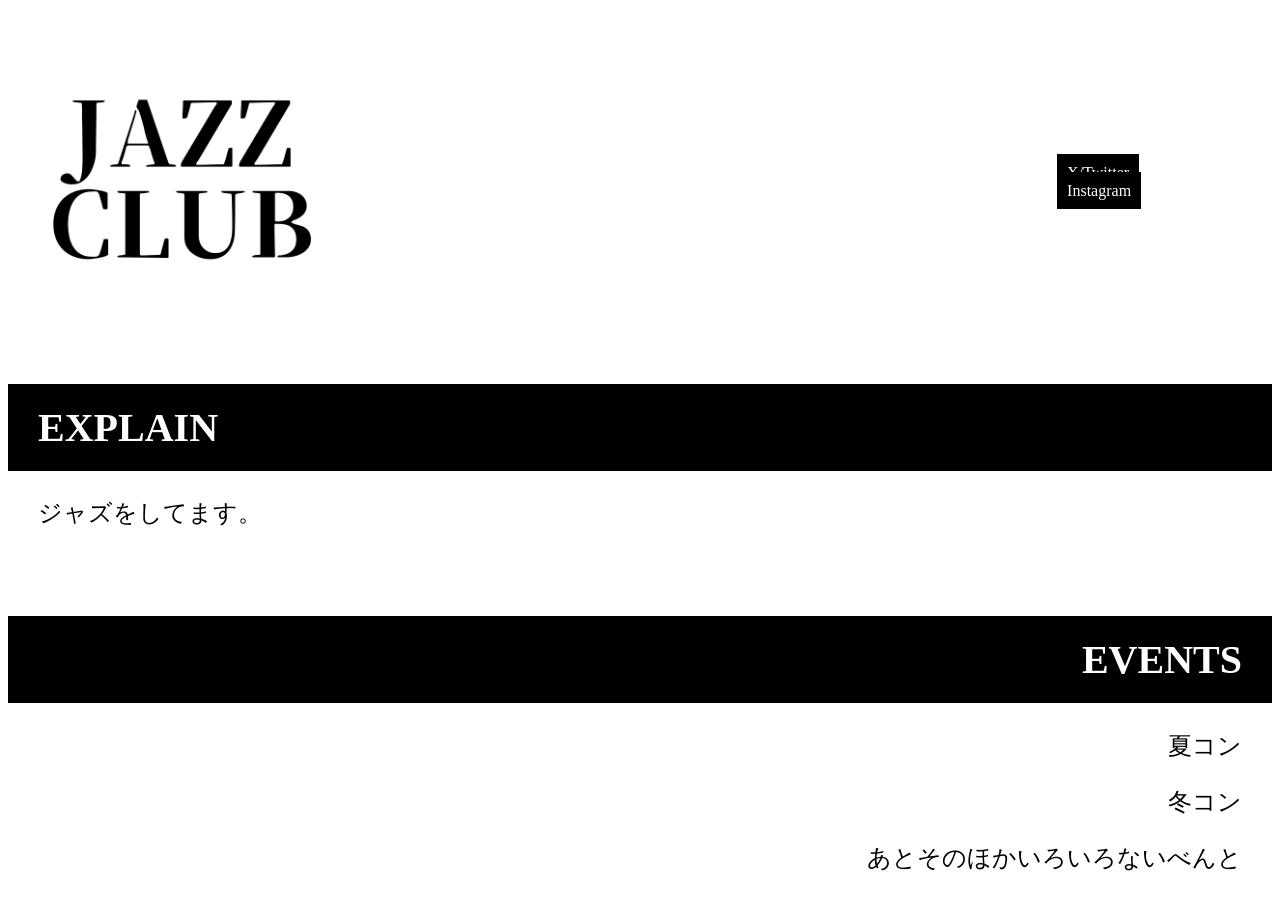
<file: index.html>
<html lang="ja" dir="ltr">
    <head>
        <meta charset="UTF-8">
        <meta name="viewport" content="width=device-width", initial="scale=1">
        <link rel="stylesheet" href="./css/style.css">
        <title>FHS JAZZ CLUB</title>
    </head>
    <body>
        <header>
            <a href="index.html"><img src="icon.png" width="30%" height="30%"></a>
            <div>
                <a href="https://x.com/JAZZ53347460" class="linktree">X/Twitter</a>
                <a href="https://www.instagram.com/fhsjazz/" class="linktree">Instagram</a>
            </div>
        </header>
        <main>
            <div>
                <h1 class="title">EXPLAIN</h1>
                <p class="explain">ジャズをしてます。</p>
                <br></br>
            </div>
            <div class="explain_right">
                <h1 class="title">EVENTS</h1>
                <p class="explain">夏コン</p>
                <p class="explain">冬コン</p>
                <p class="explain">あとそのほかいろいろないべんと</p>
                <br></div>
            </div>
        </main>
    </body>
</html>
</file>
<file: css/style.css>
header {
    display: flex;
    justify-content: space-between;
    align-items: center;
    padding: 20px 30px 20px 20px;
    text-decoration: none;
}
.linktree {
    color: white;
    background-color: black;
    padding: 10px 10px 10px 10px;
    font-size: 100%;
    text-decoration: none;
    margin-right: 30px;
}
.title {
    font-size: 250%;
    color: white;
    padding: 20px 30px 20px 30px;
    background-color: rgb(0, 0, 0);
}
.explain {
    font-size: 150%;
    padding: 0px 30px 0px 30px;
}
.explain_right {
    text-align: right;
}
</file>
